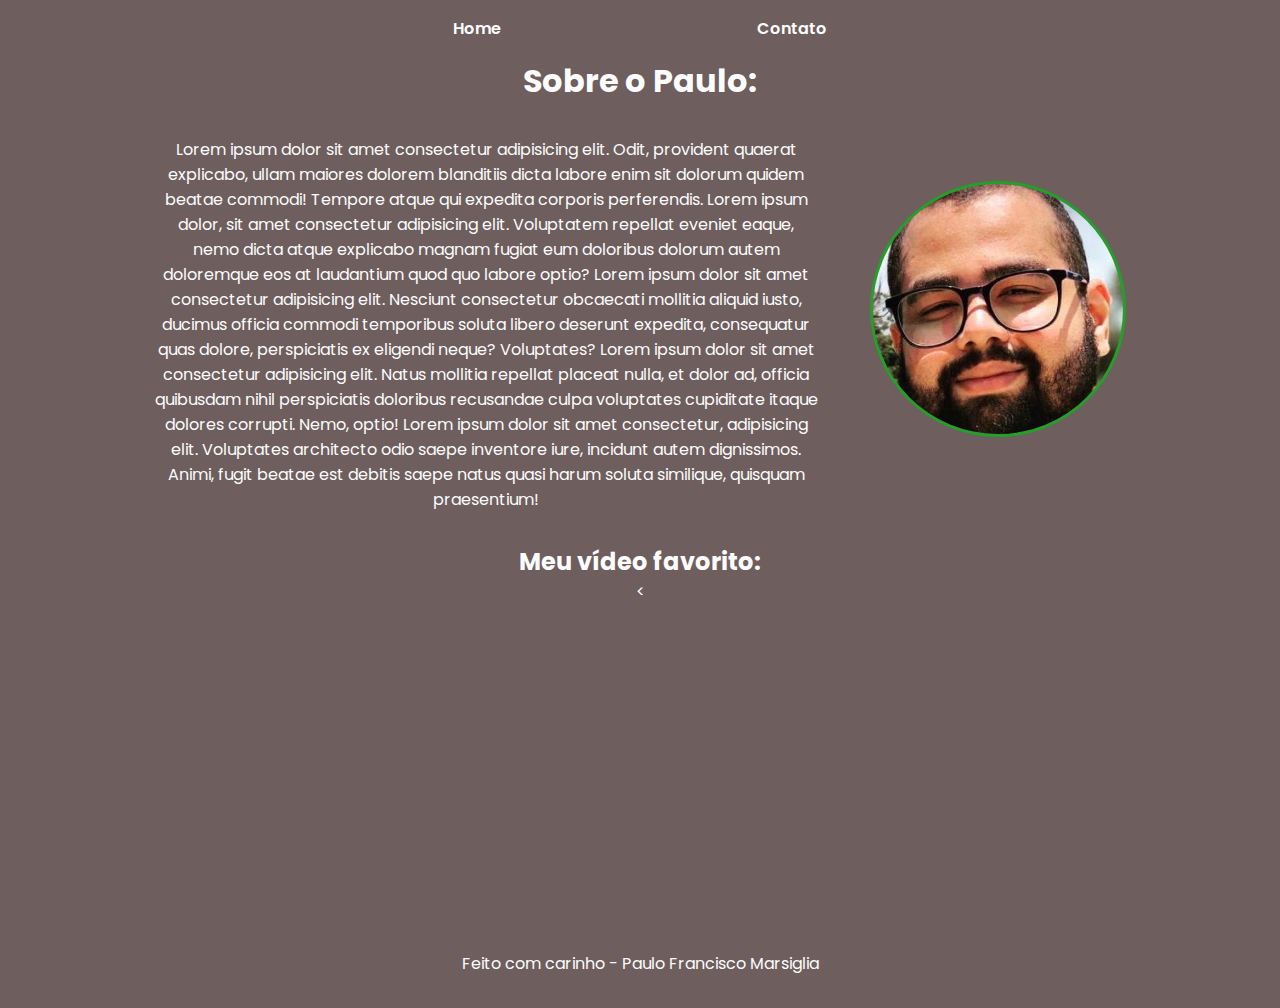
<file: index.html>
<!DOCTYPE html>
<html lang="pt-br">

<head>
    <meta charset="UTF-8">
    <meta http-equiv="X-UA-Compatible" content="IE=edge">
    <meta name="viewport" content="width=device-width, initial-scale=1.0">
    <title>Meu perfil</title>

    <link rel="stylesheet" href="css/style.css">
</head>

<body>
    <nav>
        <ul>
            <a href="index.html">
                <li>Home</li>
            </a>
            <a href="contato.html">
                <li>Contato</li>
            </a>
        </ul>
    </nav>

    <main>
        <section id="sobreMim">

            <h1>Sobre o Paulo: </h1>

            <div class="sobreGeral">
                <div class="texto">
                    <p>
                        Lorem ipsum dolor sit amet consectetur adipisicing elit. Odit, provident quaerat explicabo,
                        ullam maiores dolorem blanditiis dicta labore enim sit dolorum quidem beatae commodi! Tempore
                        atque qui expedita corporis perferendis. Lorem ipsum dolor, sit amet consectetur adipisicing
                        elit. Voluptatem repellat eveniet eaque, nemo dicta atque explicabo magnam fugiat eum doloribus
                        dolorum autem doloremque eos at laudantium quod quo labore optio? Lorem ipsum dolor sit amet
                        consectetur adipisicing elit. Nesciunt consectetur obcaecati mollitia aliquid iusto, ducimus
                        officia commodi temporibus soluta libero deserunt expedita, consequatur quas dolore,
                        perspiciatis ex eligendi neque? Voluptates? Lorem ipsum dolor sit amet consectetur adipisicing
                        elit. Natus mollitia repellat placeat nulla, et dolor ad, officia quibusdam nihil perspiciatis
                        doloribus recusandae culpa voluptates cupiditate itaque dolores corrupti. Nemo, optio! Lorem
                        ipsum dolor sit amet consectetur, adipisicing elit. Voluptates architecto odio saepe inventore
                        iure, incidunt autem dignissimos. Animi, fugit beatae est debitis saepe natus quasi harum soluta
                        similique, quisquam praesentium!
                    </p>

                </div>
                <img src="assets/paulo.jpg" alt="Minha do criador desse conteúdo!" class="perfil">
            </div>

            <h2>Meu vídeo favorito: </h2>
            <<iframe width="560" height="315" src="https://www.youtube.com/embed/q0ou2MCEbFU" title="YouTube video player" frameborder="0" allow="accelerometer; autoplay; clipboard-write; encrypted-media; gyroscope; picture-in-picture" allowfullscreen></iframe>

        </section>
    </main>

    <footer>
        <p>Feito com carinho - Paulo Francisco Marsiglia</p>
    </footer>

   
    <script>
        document.addEventListener("DOMContentLoaded", function () {
          new TypeIt(".type-effect", {
            strings: ["Vamos falar sobre o Thiago"],
            loop: true
          }).go()
        });
      </script>


</body>

</html>
</file>
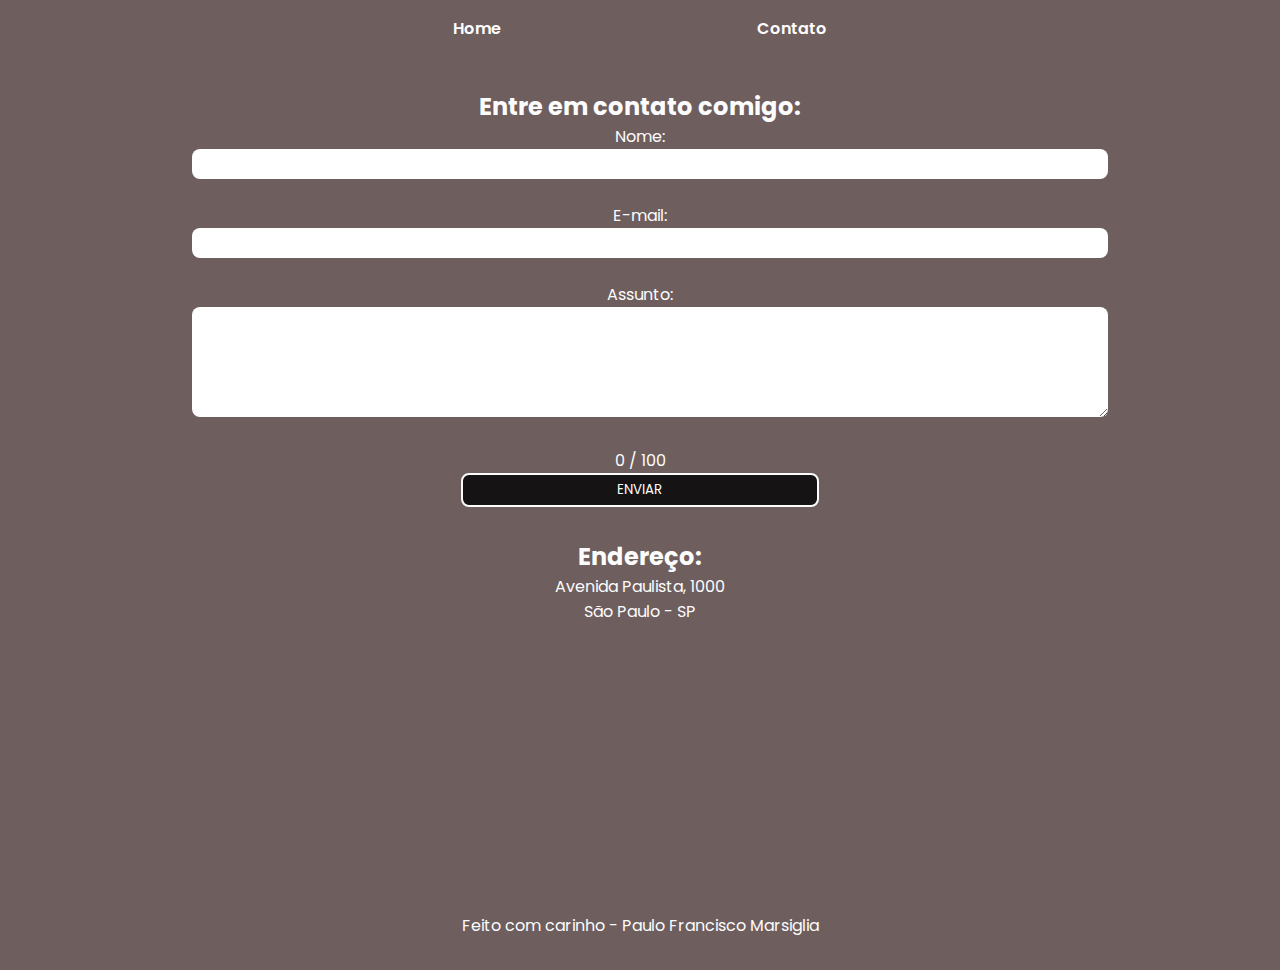
<file: contato.html>
<!DOCTYPE html>
<html lang="pt-br">

<head>
    <meta charset="UTF-8">
    <meta http-equiv="X-UA-Compatible" content="IE=edge">
    <meta name="viewport" content="width=device-width, initial-scale=1.0">
    <title>Contato</title>

    <link rel="stylesheet" href="css/style.css">

</head>

<body>
    <nav>
        <ul>
            <a href="index.html">
                <li>Home</li>
            </a>
            <a href="contato.html">
                <li>Contato</li>
            </a>
        </ul>
    </nav>

    <section class="form">
        <h2>Entre em contato comigo:</h2>


        <form>
            <label for="nome">Nome:</label><br>
            <input type="text" id="nome" onkeyup="valorNome()">
            <div id="txtNome"></div>

            <label for="e-mail">E-mail:</label><br>
            <input type="email" id="email">
            <div id="txtEmail"></div>

            <label for="assunto">Assunto:</label><br>
            <textarea name="assunto" id="assunto" cols="60" rows="5" onkeyup="validaAssunto()"></textarea>
            <div id="contador"></div>
            <div id="txtAssunto"></div>

            <button>Enviar</button>
        </form>
    </section>

    <section class="endereco">
        <h2>Endereço:</h2>
        <p>Avenida Paulista, 1000</p>
        <p>São Paulo - SP</p>

        <iframe
            src="https://www.google.com/maps/embed?pb=!1m18!1m12!1m3!1d3657.0980322468986!2d-46.65412628455973!3d-23.56492238468124!2m3!1f0!2f0!3f0!3m2!1i1024!2i768!4f13.1!3m3!1m2!1s0x94ce5994f2e15a7d%3A0xdeb92126793e5e90!2sAv.%20Paulista%2C%201000%20-%20Bela%20Vista%2C%20S%C3%A3o%20Paulo%20-%20SP%2C%2001310-100!5e0!3m2!1spt-BR!2sbr!4v1644462946394!5m2!1spt-BR!2sbr"
            width="400" height="250" style="border:0;" allowfullscreen="" loading="lazy" id="mapa" onmouseout="mapaNormal()" onmouseover="mapaZoom()"></iframe>
    </section>

    <footer>
        <p>Feito com carinho - Paulo Francisco Marsiglia</p>
    </footer>

    <script src="Js/script.js"></script>

</body>

</html>
</file>
<file: css/style.css>
@import url('https://fonts.googleapis.com/css2?family=Poppins:wght@100;300;400;600&display=swap');

* {
    font-family: 'Poppins', sans-serif;
    margin: 0;
    padding: 0;
    text-align: center;
}

*::-webkit-scrollbar{
    width: 10px;
}

*::-webkit-scrollbar-track{
    width: 12px;
    box-shadow: inset 0 0 .3rem #00000050;
    background-color: #1d1c1a;
}

*::-webkit-scrollbar-thumb{
    background-color: #e3e3e3;
}

:root{
    scrollbar-color: #e3e3e3 #1d1c1a !important;
    scrollbar-width: thin !important;
}

body {
    background-color: rgb(110, 94, 94);
    color: #fcfcfc;
}

nav {
    padding: 1rem;
    display: flex;
    justify-content: center;
}

nav ul {
    list-style: none;
    display: flex;
    justify-content: space-between;
    width: 30%;
}

nav a {
    color: white;
    font-weight: 600;
    text-decoration: none;
    font-size: 2 rem;
}

nav a:hover {
    color: yellow;
    text-decoration: underline;
    transition: .5s ease-in-out;
}

#sobreMim {
    display: flex;
    flex-direction: column;
    align-items: center;
}

.sobreGeral {
    display: flex;
    width: 80vw;
    justify-content: space-between;
}

.texto {
    width: 65%;
    text-align: justify;
    margin-top: 2rem;
    display: block;
    margin: 2rem auto 0;       
}

.perfil {
    width: 250px;
    height: 250px;    
    border: 3px solid rgb(35, 160, 39);
    border-radius: 50%;
    margin: auto;
}

.perfil:hover {
    transform: rotateY(180deg);
}

h2 {
    margin-top: 2rem;
}

.video {
    width:1080px;
    height: 720px;
}

footer {
    text-align: center;
    padding: 2rem;
}

.contato {
    display: flex;
    width: 80vw;
    margin: 0 auto;
    min-height: 80vh;
}

.form{
    width: 100%;
    display: flex;
    flex-direction: column;
    justify-content: center;
}

h2{
    text-align: center;
}

.form form {
    width: 70%;
    margin: 0 auto;
}

label{
    text-align: left;
}

input, textarea{
    width: 100%;
    margin-bottom: 1.5rem;
    padding: 5px 10px;
    border-radius: 8px;
    border: 0;
    color: #2f4538
}

button{
    padding: 5px 1rem;
    width: 40%;
    margin: 0 auto;
    display: block;
    background-color: #151313;
    border: 2px solid #fcfcfc;
    border-radius: 8px;
    color: #fcfcfc;
    text-transform: uppercase;
}

button:hover {
    background-color: #fcfcfc;
    color: #151313;
}

@media (max-width: 768px) {
    .sobreGeral{
        flex-direction: column-reverse;
        width: 100vw;
    }


.texto{
    width: 80vw;
}

.video{
    width: 480px;
    height: 480px;
}

.endereco{
    display: block;
    flex-direction: column;
    justify-content: center;
    text-align: center;
    
}

}
</file>
